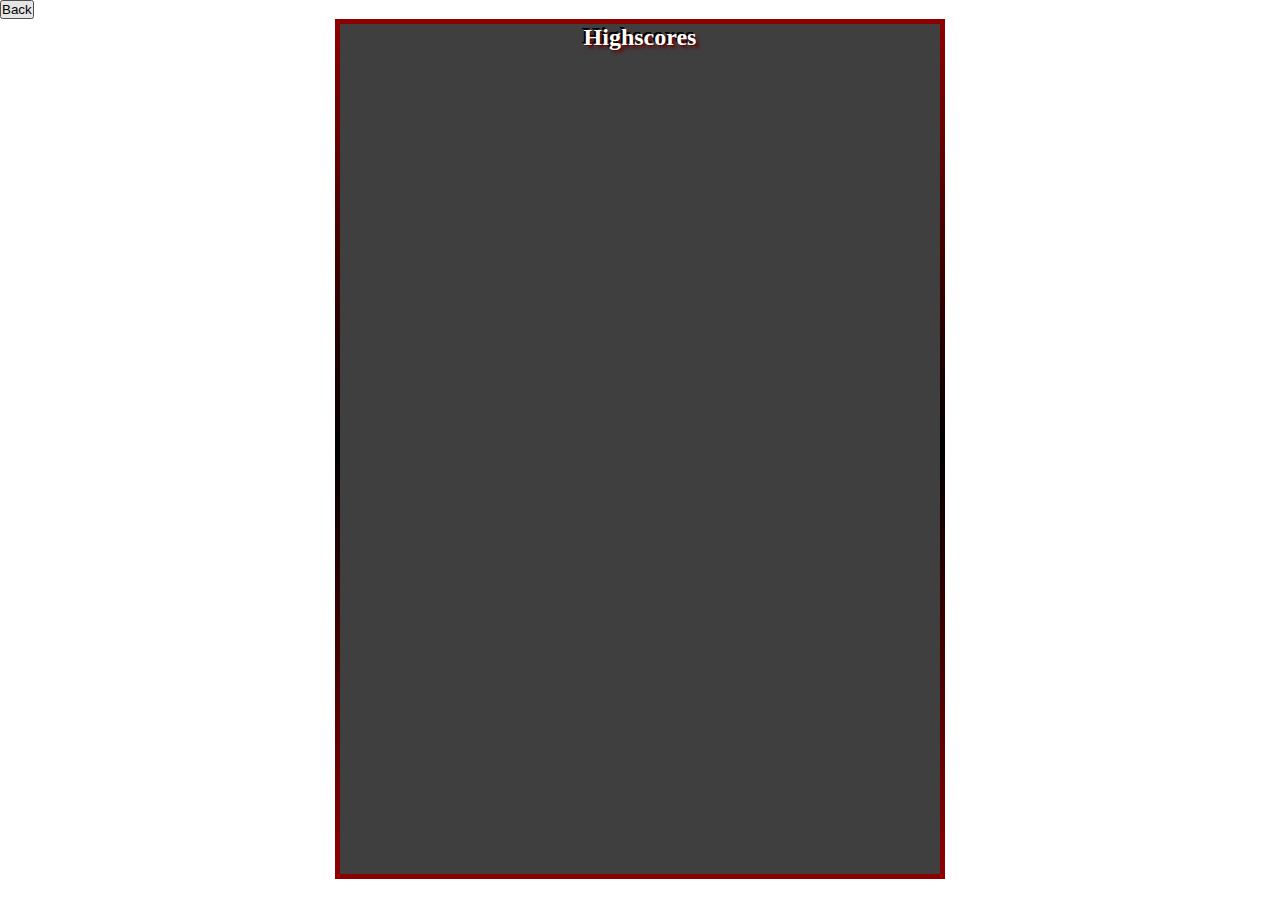
<file: scores.html>
<!DOCTYPE html>
<html lang="en">
<head>
    <meta charset="UTF-8">
    <meta name="viewport" content="width=device-width, initial-scale=1.0">
    <link rel="stylesheet" href="./assets/css/scores.css" />
    <title>Highscores</title>
</head>
<body>
    <nav>
        <a href="index.html">
            <button>Back</button>
        </a>
    </nav>
    <section>
        <div id="highScoreBox">
            <h2>Highscores</h2>
            <p class="score"></p>

        </div>
    </section>
</body>
</html>
</file>
<file: assets/css/scores.css>
* {
    margin: 0;
    padding: 0;
}

html {
    height: 100%;
    width: 100%;
}

body {
    background-position: center;
    background-repeat: no-repeat;
    background-size: contain;
    background-size: cover;
}

#back {
    width: 50px;
    margin: 50px 50px 0 0;
    float: right;
    scale: 250%;
    box-shadow:  -.75px -.75px 0 rgba(255, 255, 255, 0.726),
    .5px .5px 0 rgba(133, 37, 37, 0.637),
    1px 1px 1px rgba(94, 2, 2, 0.616),
    3px 3px 5px rgba(102, 2, 2, 0.623);
    background-color: rgba(12, 0, 0, 0.473);
    text-shadow: -.35px -.35px 0 rgba(255, 255, 255, 0.774),
    1px 1px 0 rgba(85, 5, 5, 0.658),
    2px 2px 2px rgba(58, 3, 3, 0.685),
    20px 40px 40px rgba(0,0,0)
}

#back:hover {
    cursor: pointer;
    color: darkred;
    background-color: rgba(8, 0, 0, 0.918);
}

section {
    display: flex;
    width: 100%;
    height: 90%;
    align-items: center;
    justify-content: center;
}

#highScoreBox {
    height: 850px;
    width: 600px;
    border: 5px outset red;
    border-image: linear-gradient(rgb(141, 0, 0), rgb(0, 0, 0), rgb(141, 0, 0)) 1;
    background-color: rgba(0, 0, 0, 0.753);
    text-shadow: -2px -2px 0 rgb(0, 0, 0),
    1px 1px 0 rgba(85, 5, 5, 0.658),
    3px 3px 3px rgba(107, 4, 4, 0.904);
    color: white;
}

h2 {
    text-align: center;
}

#scoreList {
    margin-top: 20px;
    height: 90%;
    width: 100%;
}

.score {
    font-size: 38px;
}

.scoreScore {
    text-align: center;
}

.highNumber {
    color: rgb(197, 13, 0);
    text-shadow: -.25px -.25px 0 rgba(236, 230, 228, 0.445),
    1px 1px 0 rgba(0, 0, 0, 0.596),
    2px 2px .5px rgba(224, 94, 7, 0.685),
    3px 3px 3px rgba(207, 186, 94, 0.479);  
}

@media (max-width: 600px) {
    body {
        background-size: 600px 1200px;
    }

    #back {
        font-size: 14px;
        margin: 30px auto 5px auto;
        height: 18px;
        width: 110px;
        float: none;
        display: flex;
        justify-content: center;
        text-align: center;
        background-color: rgba(8, 0, 0, 0.918);
        color: darkred;
    }

    #highScoreBox {
        margin-top: 50px;
        height: 500px;
        width: 98%;
    }

    #scoreList {
        margin-top: 10px;
    }

    .score {
        font-size: 24px;
    }
}

@media (min-width: 600px) and (max-width: 900px) {
    body {
        background-size: auto;
        height: 100%;
    }

    #back {
        margin: 30px auto 5px auto;
        height: 20px;
        width: 125px;
        float: none;
        display: flex;
        justify-content: center;
        text-align: center;
    }

    #highScoreBox {
        margin-top: 120px;
        height: 750px;
    }

    h2 {
        font-size: 24px ;
    }

    .score {
        font-size: 36px;
    }
}

@media (min-width: 1400px) {
    body {
        background-size: 1800px 1200px;
    }
}

@media (min-width: 1800px) {
    body {
        background-size: 2200px 1200px;
    }
}

@media (min-width: 2200px) {
    body {
        background-size: 2600px 1200px;
    }
}

@media (min-width: 2600px) {
    body {
        background-size: cover;
    }
}
</file>
